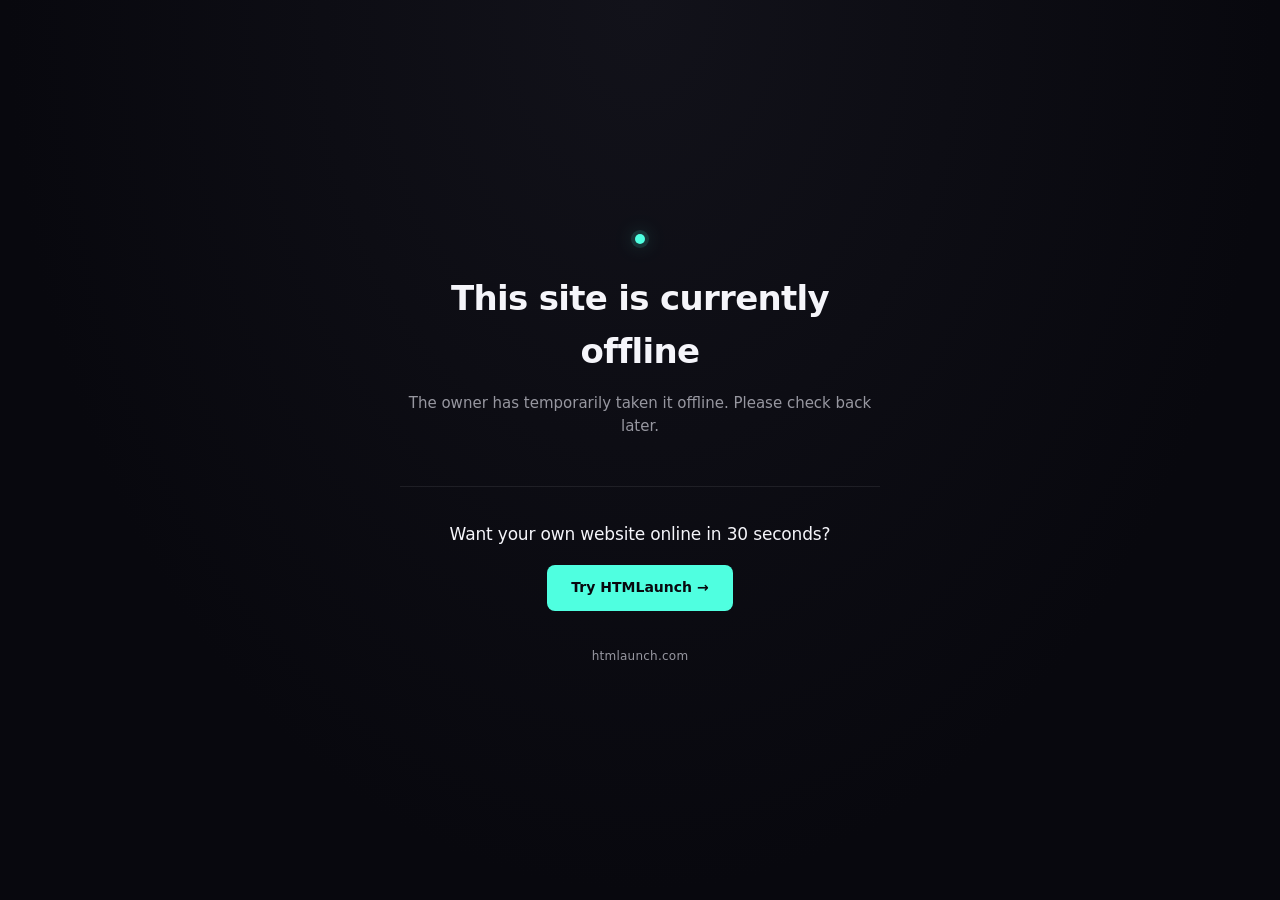
<file: index.html>
<!DOCTYPE html>
<html lang="en">
<head>
<meta charset="utf-8">
<meta name="viewport" content="width=device-width,initial-scale=1">
<title>This site is currently offline</title>
<meta name="robots" content="noindex">
<style>
:root { color-scheme: dark; }
*,*::before,*::after { box-sizing: border-box; margin: 0; padding: 0; }
html, body { height: 100%; }
body {
  font-family: -apple-system, BlinkMacSystemFont, "Segoe UI", Inter, system-ui, sans-serif;
  background: radial-gradient(ellipse at top, #12121A 0%, #08080E 70%);
  color: #F5F5FA;
  display: flex;
  align-items: center;
  justify-content: center;
  padding: 24px;
  line-height: 1.55;
  -webkit-font-smoothing: antialiased;
}
.card { width: 100%; max-width: 480px; text-align: center; }
.status-dot {
  width: 10px; height: 10px; border-radius: 50%;
  background: #4FFFE0;
  box-shadow: 0 0 0 4px rgba(79,255,224,0.12), 0 0 20px rgba(79,255,224,0.4);
  margin: 0 auto 28px;
  animation: pulse 2.4s ease-in-out infinite;
}
@keyframes pulse {
  0%, 100% { opacity: 0.85; }
  50% { opacity: 0.4; }
}
h1 {
  font-size: clamp(26px, 4.5vw, 34px); font-weight: 600;
  letter-spacing: -0.02em; margin-bottom: 14px; color: #F5F5FA;
}
p.lead { color: #9797A0; font-size: 15px; margin-bottom: 48px; }
.invite {
  border-top: 1px solid rgba(255,255,255,0.08);
  padding-top: 34px;
}
.invite-title {
  font-size: 17px; font-weight: 500;
  color: #F5F5FA; margin-bottom: 18px;
  letter-spacing: -0.01em;
}
.invite-cta {
  display: inline-block;
  background: #4FFFE0; color: #08080E;
  font-weight: 600; font-size: 14px;
  padding: 12px 24px; border-radius: 8px;
  text-decoration: none;
  transition: transform 0.15s ease, filter 0.15s ease;
}
.invite-cta:hover { transform: translateY(-1px); filter: brightness(1.08); }
.invite-cta:focus-visible { outline: 2px solid #4FFFE0; outline-offset: 3px; }
.footer { margin-top: 36px; font-size: 12px; color: #6B6B74; letter-spacing: 0.02em; }
.footer a { color: #9797A0; text-decoration: none; }
.footer a:hover { color: #F5F5FA; }
</style>
</head>
<body>
  <main class="card">
    <div class="status-dot" aria-hidden="true"></div>
    <h1>This site is currently offline</h1>
    <p class="lead">The owner has temporarily taken it offline. Please check back later.</p>
    <section class="invite">
      <div class="invite-title">Want your own website online in 30 seconds?</div>
      <a class="invite-cta" href="https://htmlaunch.com/">Try HTMLaunch &rarr;</a>
    </section>
    <div class="footer"><a href="https://htmlaunch.com/">htmlaunch.com</a></div>
  </main>
</body>
</html>
</file>
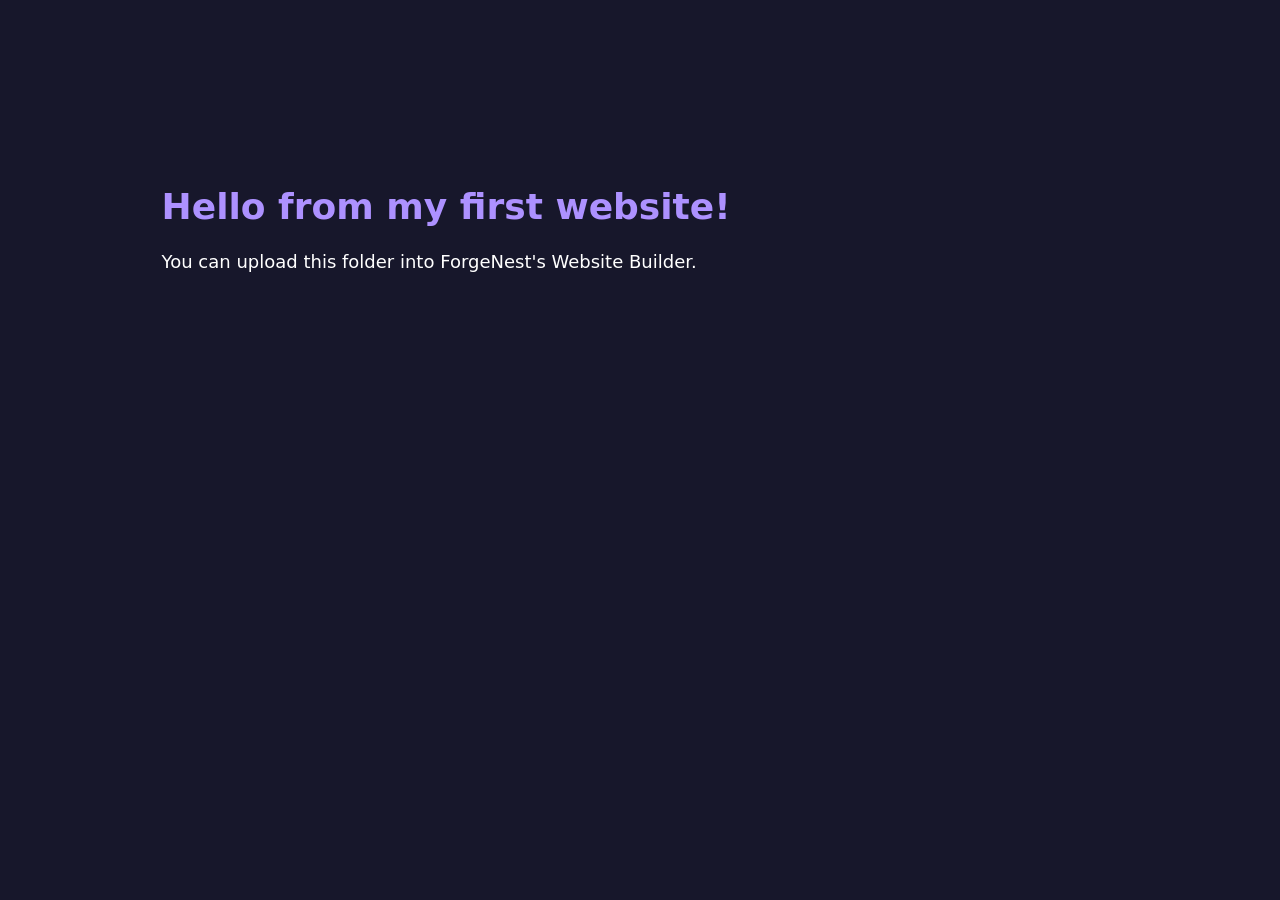
<file: examples/ExampleWebsite/index.html>
<!doctype html><html><head>
<!-- htmlaunch:enhanced:v2 -->
<link rel="icon" type="image/svg+xml" href="data:image/svg+xml;utf8,%3Csvg%20xmlns%3D%22http%3A%2F%2Fwww.w3.org%2F2000%2Fsvg%22%20width%3D%2264%22%20height%3D%2264%22%20viewBox%3D%220%200%2064%2064%22%3E%3Cdefs%3E%3ClinearGradient%20id%3D%22g%22%20x1%3D%220%22%20y1%3D%220%22%20x2%3D%221%22%20y2%3D%221%22%3E%3Cstop%20offset%3D%220%25%22%20stop-color%3D%22hsl(119%2C72%25%2C58%25)%22%2F%3E%3Cstop%20offset%3D%22100%25%22%20stop-color%3D%22hsl(149%2C72%25%2C44%25)%22%2F%3E%3C%2FlinearGradient%3E%3C%2Fdefs%3E%3Crect%20width%3D%2264%22%20height%3D%2264%22%20rx%3D%2214%22%20fill%3D%22url(%23g)%22%2F%3E%3Ctext%20x%3D%2232%22%20y%3D%2246%22%20text-anchor%3D%22middle%22%20font-family%3D%22ui-sans-serif%2Csystem-ui%2C-apple-system%2CSegoe%20UI%2Csans-serif%22%20font-size%3D%2238%22%20font-weight%3D%22800%22%20fill%3D%22%23ffffff%22%3EE%3C%2Ftext%3E%3C%2Fsvg%3E">
<meta name="theme-color" content="#767b14">
<meta name="viewport" content="width=device-width, initial-scale=1">
<meta name="description" content="My Example Website | deployed with HTMLaunch">
<link rel="canonical" href="https://rizwanahmad201610-dev.github.io/forgenest-app-website-studio-2/">
<meta property="og:type" content="website">
<meta property="og:site_name" content="My Example Website">
<meta property="og:title" content="My Example Website">
<meta property="og:description" content="My Example Website | deployed with HTMLaunch">
<meta property="og:url" content="https://rizwanahmad201610-dev.github.io/forgenest-app-website-studio-2/">
<meta property="og:locale" content="en_US">
<meta property="og:image" content="https://s.wordpress.com/mshots/v1/https%3A%2F%2Frizwanahmad201610-dev.github.io%2Fforgenest-app-website-studio-2%2F?w=1200&h=630">
<meta property="og:image:alt" content="My Example Website">
<meta property="og:image:width" content="1200">
<meta property="og:image:height" content="630">
<meta name="twitter:card" content="summary_large_image">
<meta name="twitter:title" content="My Example Website">
<meta name="twitter:description" content="My Example Website | deployed with HTMLaunch">
<meta name="twitter:image" content="https://s.wordpress.com/mshots/v1/https%3A%2F%2Frizwanahmad201610-dev.github.io%2Fforgenest-app-website-studio-2%2F?w=1200&h=630">
<meta name="twitter:image:alt" content="My Example Website">
<meta charset="utf-8"><title>My Example Website</title><style>body{font:18px system-ui;background:#17172b;color:white;padding:12vw}h1{color:#ad91ff}</style></head><body><h1>Hello from my first website!</h1><p>You can upload this folder into ForgeNest's Website Builder.</p></body></html>
</file>
